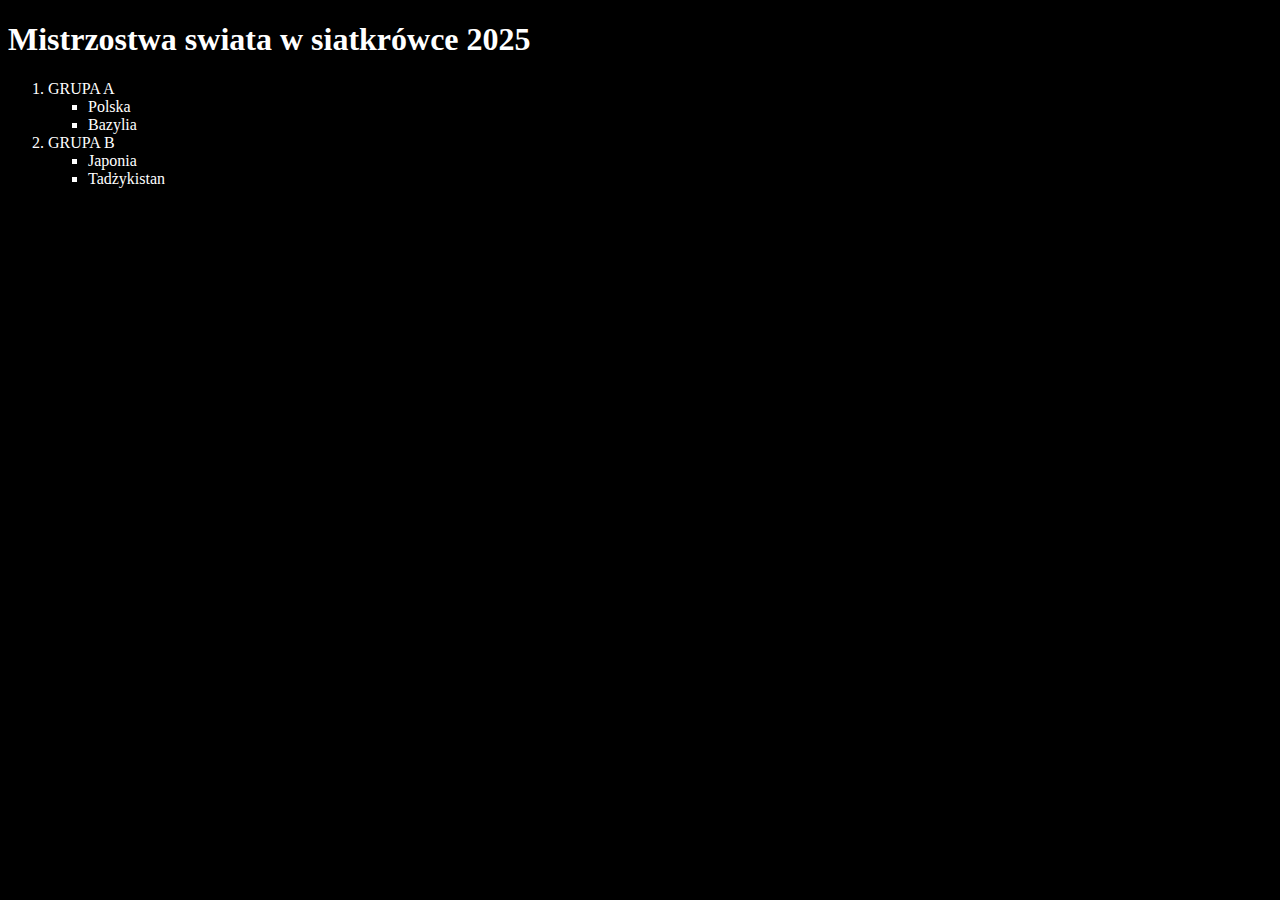
<file: index.html>
<!DOCTYPE html>
<html lang="PL">
<head>
    <meta charset="UTF-8">
    <meta name="viewport" content="width=device-width, initial-scale=1.0">
    <title>Mistrzostwa swiata w siatkrówce 2025</title>
    <link rel="stylesheet" href="style.css">
</head>
<body>
    <h1>Mistrzostwa swiata w siatkrówce 2025</h1>

    <ol>
        <li>GRUPA A</li>
        <ul>
            <li>Polska</li>
            <li>Bazylia</li>
        </ul>
        <li> GRUPA B </li>
        <ul>
            <li>Japonia</li>
            <li>Tadżykistan</li>
        </ul>

    </ol>
</body>
</html>
</file>
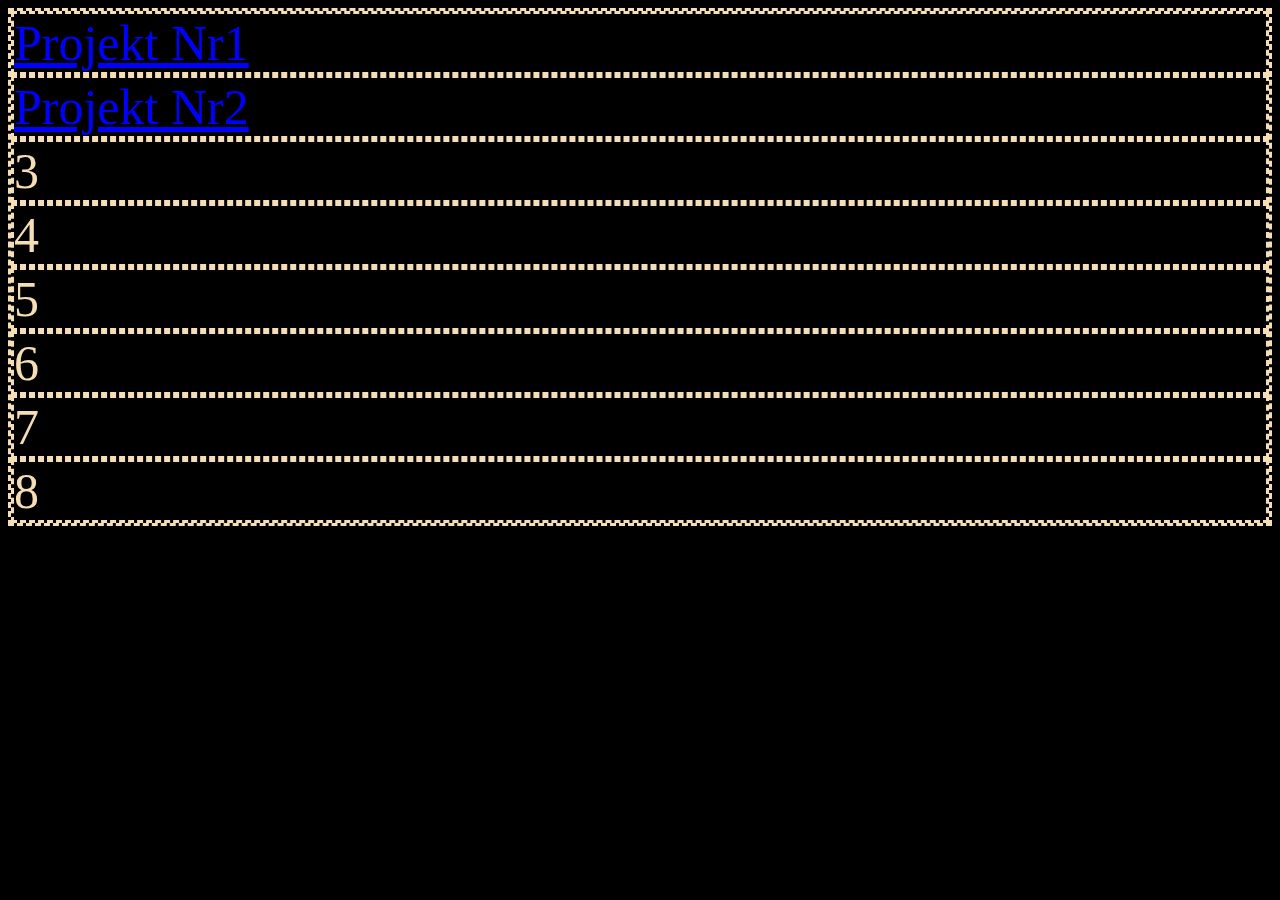
<file: main.html>
<!DOCTYPE html>
<html lang="Pl">
<head>
    <meta charset="UTF-8">
    <meta name="viewport" content="width=device-width, initial-scale=1.0">
    <link rel="stylesheet" href="mainstyle.css">
    
    <title>Projekty</title>
</head>
<body>
    <div class="container">
  <div><a href="index.html">Projekt Nr1</a></div>
  <div><a href="tabela.html">Projekt Nr2</a></div>
  <div>3</div>
  <div>4</div>
  <div>5</div>
  <div>6</div>
  <div>7</div>
  <div>8</div>
</div>
    
    
    
</body>
</html>
</file>
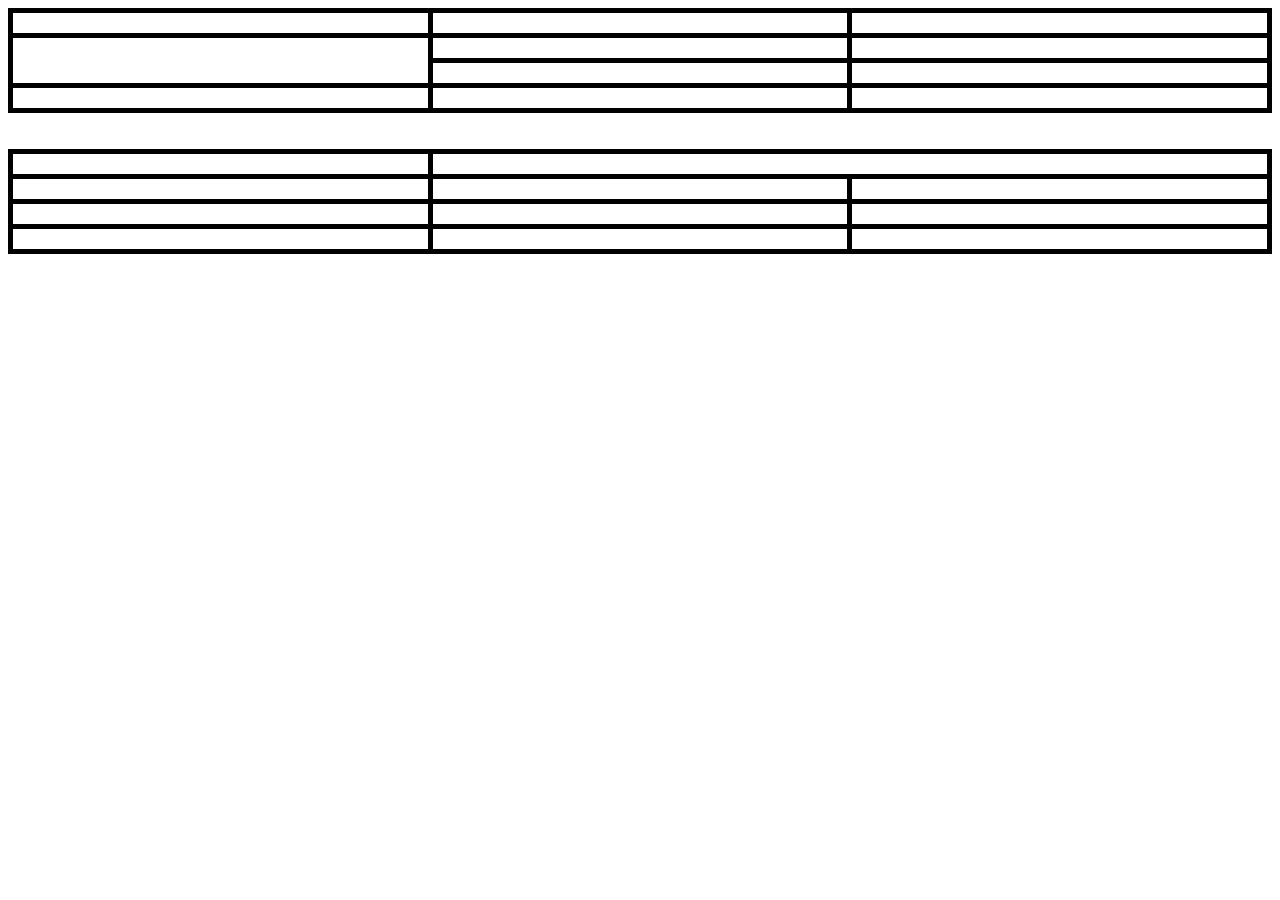
<file: tabela.html>
<!DOCTYPE html>
<html lang="Pl">
<head>
    <meta charset="UTF-8">
    <meta name="viewport" content="width=device-width, initial-scale=1.0">
    <link rel="stylesheet" href="style2.css">
    <title>tabela</title>
</head>
<body>
    <table>
        
        <tr>
            <td ></td>
            <td></td>
            
        </tr>
        <tr>
            <td rowspan="2"></td>
            <td></td>
            
           
        </tr>
        <tr>
            <td></td>
            <td></td>
            
        </tr>
        <tr>
            <td ></td>
            <td></td>
            
        </tr>
    </table>

    <br/><br/>

    <table>
        
        <tr>
            <td></td>
            <td colspan="2"></td>
            
            
        </tr>
        <tr>
            <td></td>
            <td></td>
            <td></td>
        </tr>
        <tr>
            <td></td>
            <td></td>
            <td></td>
        </tr>
        <tr>
            <td></td>
            <td></td>
            <td></td>
        </tr>
    </table>

    
</body>
</html>
</file>
<file: style.css>
body{
    background-color: black;
    color: white;
}


ul{
    list-style-type: square;
}
</file>
<file: mainstyle.css>
body{background-color: black;
color: wheat; font-size: 50px;
}



a{color:blue}
a:hover{color: red;}

div{
    border: 3px wheat dashed;
    border-collapse: collapse;
   
}
</file>
<file: style2.css>
table, th, td, tr{
    border: 5px black solid;
    border-collapse: collapse;
    
   
}

table{
    width: 100%;
}

tr{
    height: 25px;
}
</file>
